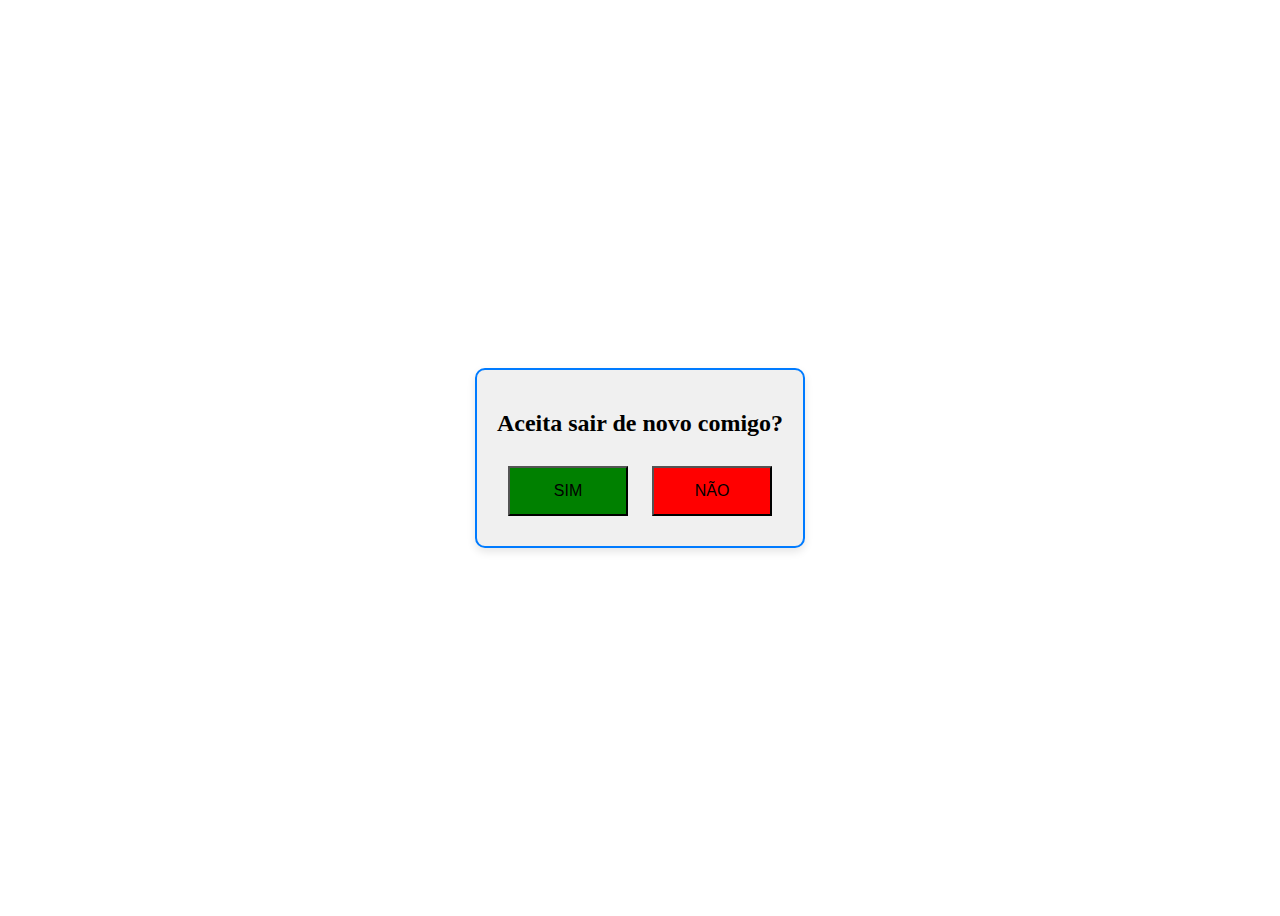
<file: index.html>
<!DOCTYPE html>
<html lang="en">

<head>
  <meta charset="UTF-8">
  <title>Convite para Sair</title>
  <link rel="stylesheet" href="style.css">
</head>

<body>

  <div id="main-container">
    <h2>Aceita sair de novo comigo?</h2>
    <button id="yesButton">SIM</button>
    <button id="noButton">NÃO</button>
  </div>

  <script src="script.js"></script>
</body>

</html>
</file>
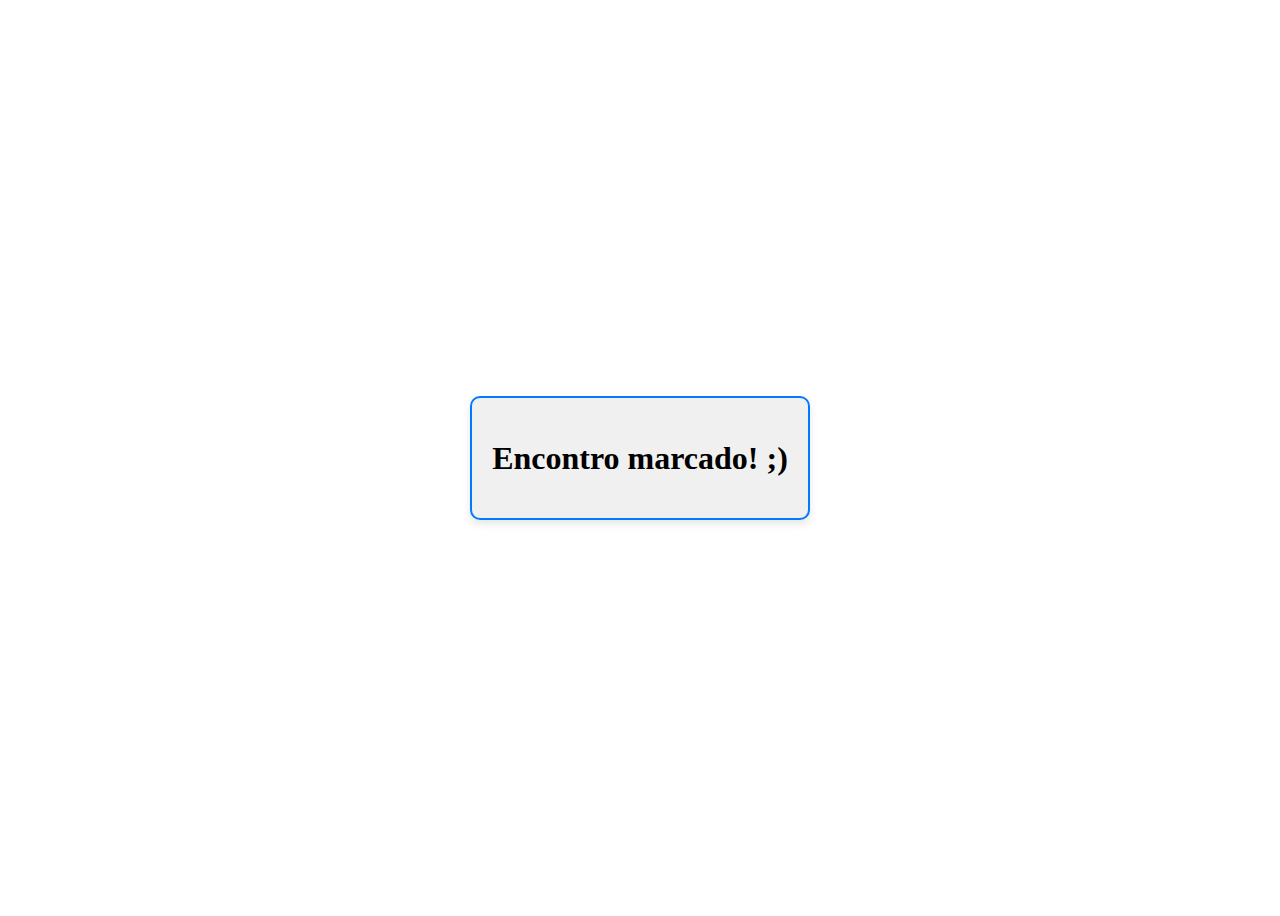
<file: confirmacao.html>
<!DOCTYPE html>
<html lang="en">

<head>
  <meta charset="UTF-8">
  <title>Confirmação</title>
  <link rel="stylesheet" href="style.css">
</head>

<body>
  <div id="main-container">
    <h1>Encontro marcado! ;)</h1>
  </div>
</body>

</html>
</file>
<file: style.css>
body {
  display: flex;
  flex-direction: column;
  align-items: center;
  justify-content: center;
  height: 100vh;
  text-align: center;
}

button {
  width: 120px;
  height: 50px;
  margin: 10px;
  padding: 10px 20px;
  font-size: 16px;
  cursor: pointer;
}

/* style.css */
#main-container {
  border: 2px solid #007BFF;
  /* Uma borda sólida azul */
  padding: 20px;
  /* Preenchimento em todas as direções */
  margin: 20px auto;
  /* Margem superior e inferior, e centraliza na horizontal */
  max-width: 600px;
  /* Uma largura máxima para não ficar muito largo em telas grandes */
  border-radius: 10px;
  /* Bordas arredondadas */
  background-color: #f0f0f0;
  /* Um leve fundo cinza */
  box-shadow: 0 4px 8px rgba(0, 0, 0, 0.1);
  /* Sombra suave para dar profundidade */
}

#main-container {
  position: relative;
  /* Outros estilos */
}


#yesButton {
  background-color: green;
}

#noButton {
  background-color: red;
}

h1 {
  display: flex;
  justify-content: center;
  align-items: center;
}

/* Estilização adicional pode ser adicionada conforme necessário */
</file>
